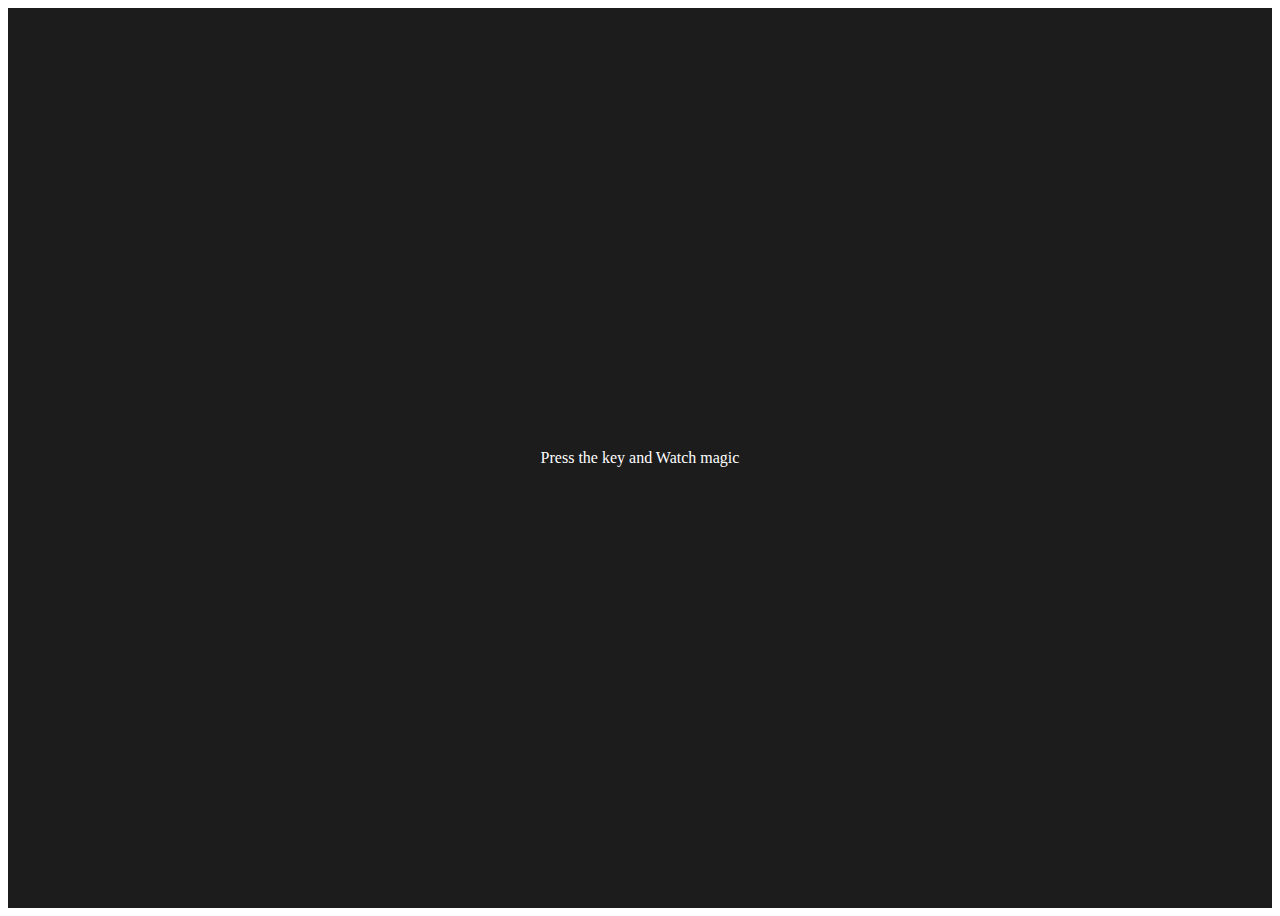
<file: Events/index.html>
<!DOCTYPE html>
<html lang="en">
<head>
  <meta charset="UTF-8">
  <meta name="viewport" content="width=device-width, initial-scale=1.0">
  <title>Document</title>
  <style>
    table,
    th,
    td{
      border: 1px solid  #e7e7e7
    }
    .project{
      background-color: #1c1c1c;
      color: #ffffff;
      display: flex;
      align-items: center;
      justify-content: center;
      text-align: center;
      height: 100vh;
    }
  </style>
</head>
<body>
  <div class="project">
    <div class="insert">
      <div class="key">Press the key and Watch magic

      </div>
    </div>
  </div>
  <script src="script.js">

  </script>
</body>
</html>
</file>
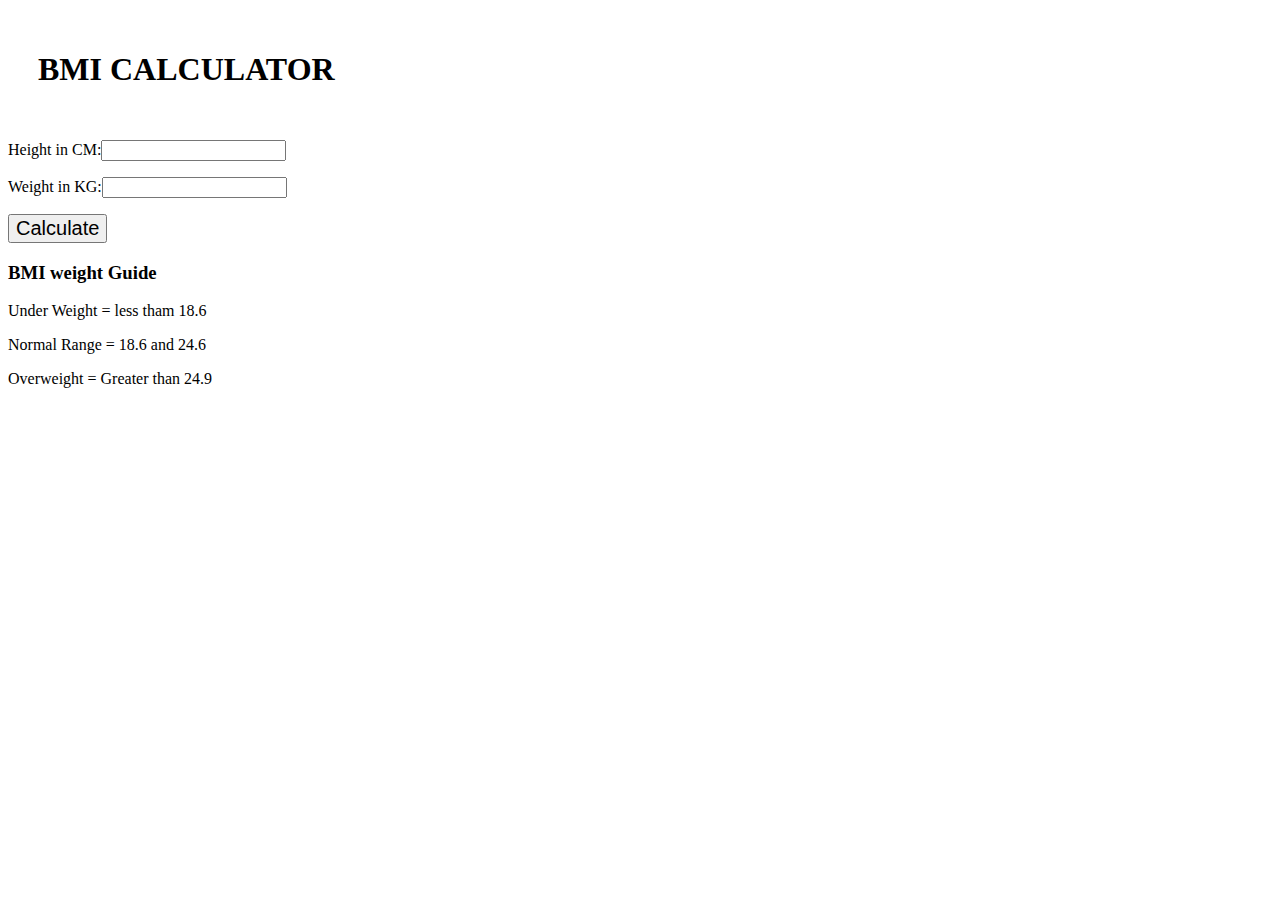
<file: projects/02_project/index.html>
<!DOCTYPE html>
<html lang="en">
<head>
  <meta charset="UTF-8">
  <meta name="viewport" content="width=device-width, initial-scale=1.0">
  <title>Document</title>
  <link rel="stylesheet" href="style.css">
</head>
<body>
    <div class="container">
      <h1 id="cal">BMI CALCULATOR</h1>
      <form>
      <p><label>Height in CM:</label><input type="text"
        id="height"></p>
      <p><label>Weight in KG:</label><input type="text"
        id="weight"></p>
      <button>Calculate</button>
      <div id="results"></div>
      <div id="weight-guide">
        <h3>BMI weight Guide</h3>
        <p>Under Weight = less tham 18.6</p>
        <p>Normal Range = 18.6 and 24.6</p>
        <p>Overweight = Greater than 24.9</p>
      </div>
    </form>
    </div>
    <script src="script.js
    "></script>
</body>
</html>
</file>
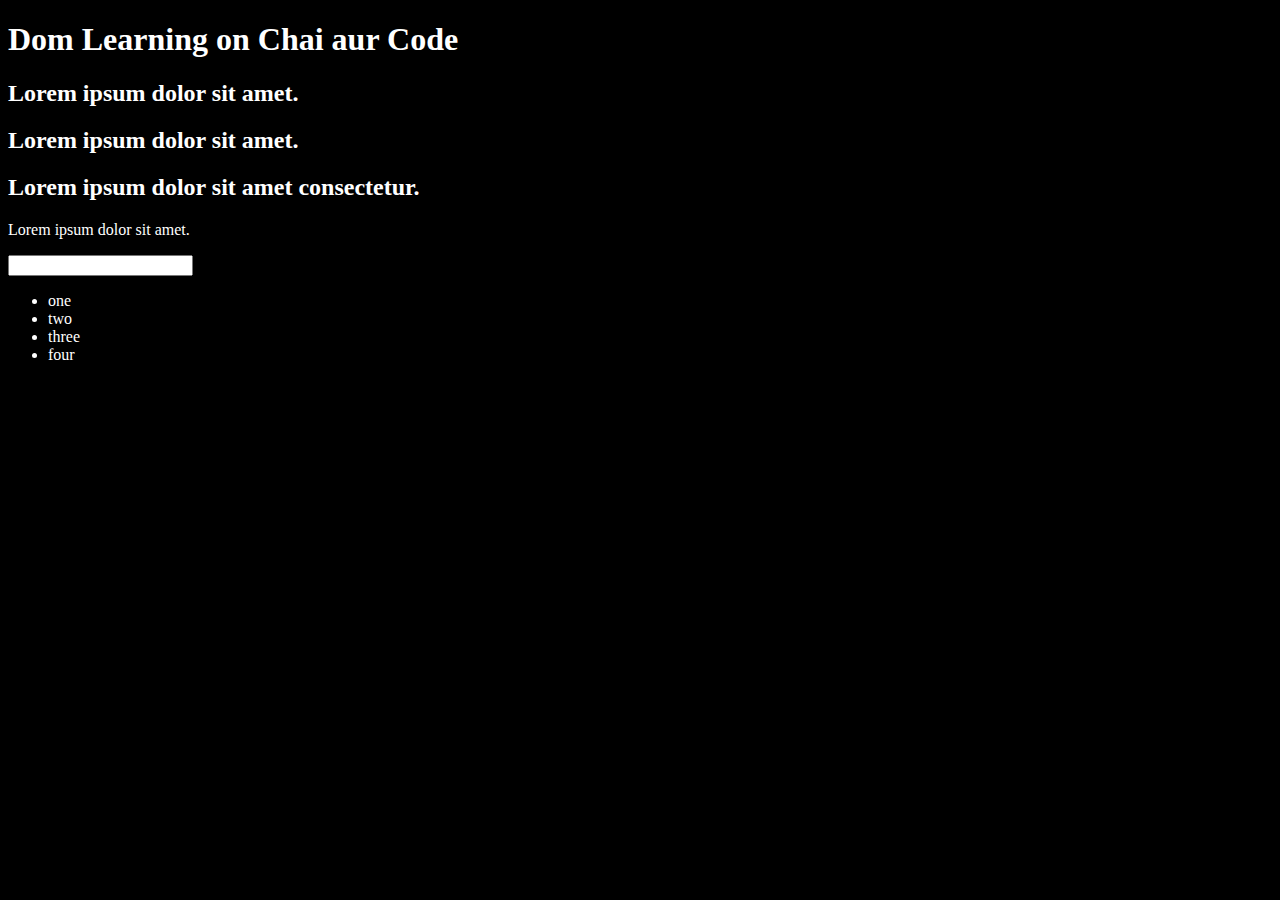
<file: 01_Html/01.html>
<!DOCTYPE html>
<html lang="en">
<head>
  <meta charset="UTF-8">
  <meta name="viewport" content="width=device-width, initial-scale=1.0">
  <title>DOM Learning</title>
  <style>

    .bg-black{
      background-color: black;
      color: white;
    }
  </style>
</head>
<body class="bg-black">
     <div ></div>
     <h1 id="title" class="heading">Dom Learning on Chai aur Code <span style="display: none;">test text</span></h1>
     <h2>Lorem ipsum dolor sit amet.</h2>
     <h2>Lorem ipsum dolor sit amet.</h2>
     <h2>Lorem ipsum dolor sit amet consectetur.</h2>
     <p>Lorem ipsum dolor sit amet.</p>
     <input type="password" name="" id="">

     <ul>
       <li class="List-item">one</li>
       <li class="List-item">two</li>
       <li class="List-item">three</li>
       <li class="List-item">four</li>
      </ul>
</body>
</html>
</file>
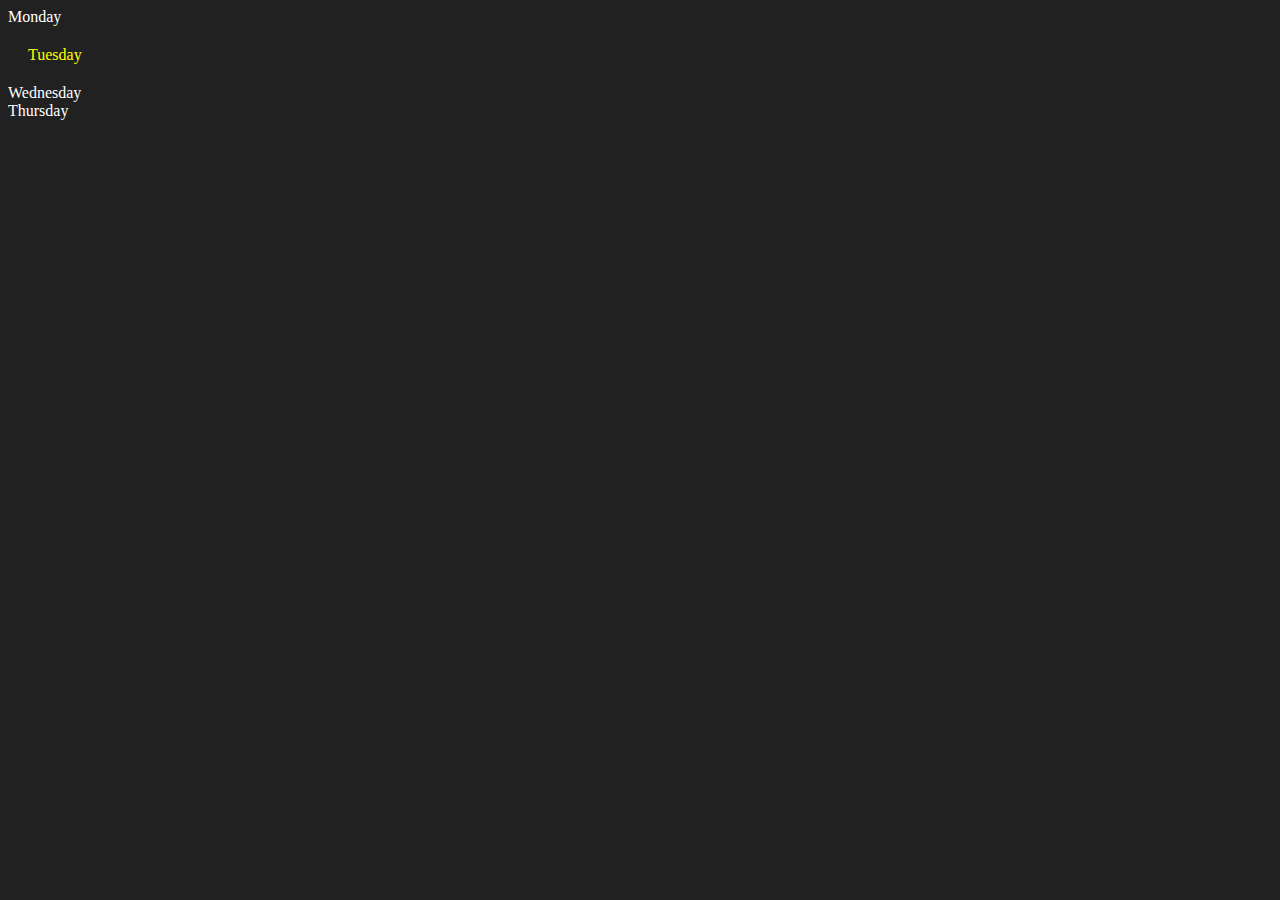
<file: 01_Html/02.html>
<!DOCTYPE html>
<html lang="en">
<head>
  <meta charset="UTF-8">
  <meta name="viewport" content="width=device-width, initial-scale=1.0">
  <title>Document</title>
</head>
<body style="background-color:#212121; color: white">
  <div class="parent">
    <!-- hello -->
         <div class="day">Monday</div>
    <div class="day">Tuesday</div>
    <div class="day">Wednesday</div>
    <div class="day">Thursday</div>
  </div>
</body>
<script>
 const parent = document.querySelector('.parent');
 console.log(parent);
 console.log(parent.children[1].innerHTML);
   
 
//for (let i =0; i<parent.children.length; i++){
  //console.log(parent.children[i].innerHTML)
// }
 parent.children[1].style.color ="yellow"
  parent.children[1].style.padding ="20px"
 // console.log(parent.firstElementChild);
 // console.log(parent.lastElementChild);

 const dayOne = document.querySelector('.day')
 console.log(dayOne)
 console.log(dayOne.parentElement)
 console.log(dayOne.nextElementSibling)

 console.log("NODES: ", parent.childNodes) //NodeList 
</script>
</html>
</file>
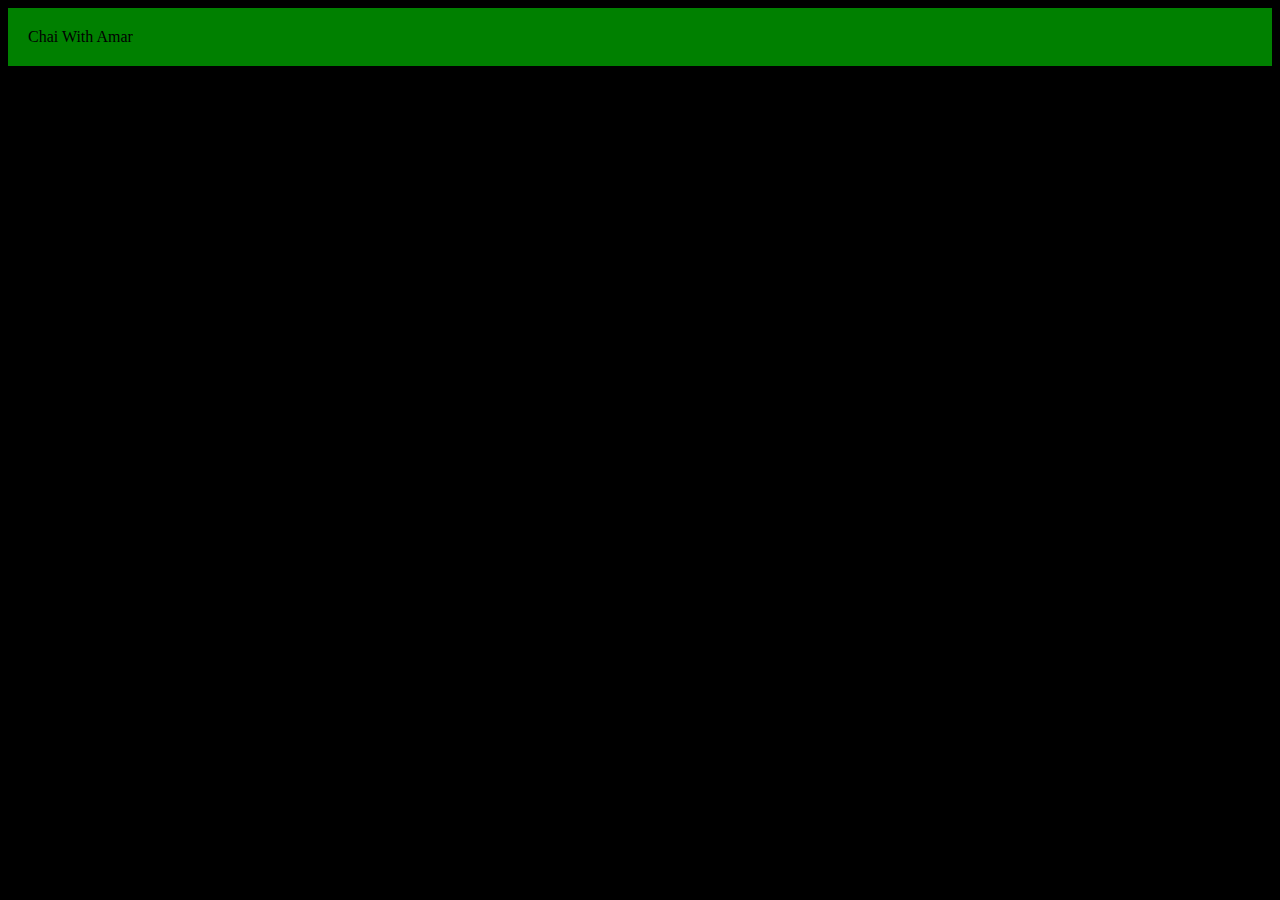
<file: 01_Html/03.html>
<!DOCTYPE html>
<html lang="en">
<head>
  <meta charset="UTF-8">
  <meta name="viewport" content="width=device-width, initial-scale=1.0">
  <title>Code With Amar</title>
</head>
<body style="background-color:black">
  
</body>
<script>

  const div = document.createElement('div')
  console.log(div)
  div.className = "container"
  div.id = Math.round(Math.random() * 10 + 1)
  div.setAttribute("title","genreted title")
  div.style.backgroundColor = "green"
  div.style.padding = "20px"
  //div.innerText ="Chai With Amar"

  const addText = document.createTextNode("Chai With Amar")
  div.appendChild(addText)
  document.body.appendChild(div)
</script>
</html>
</file>
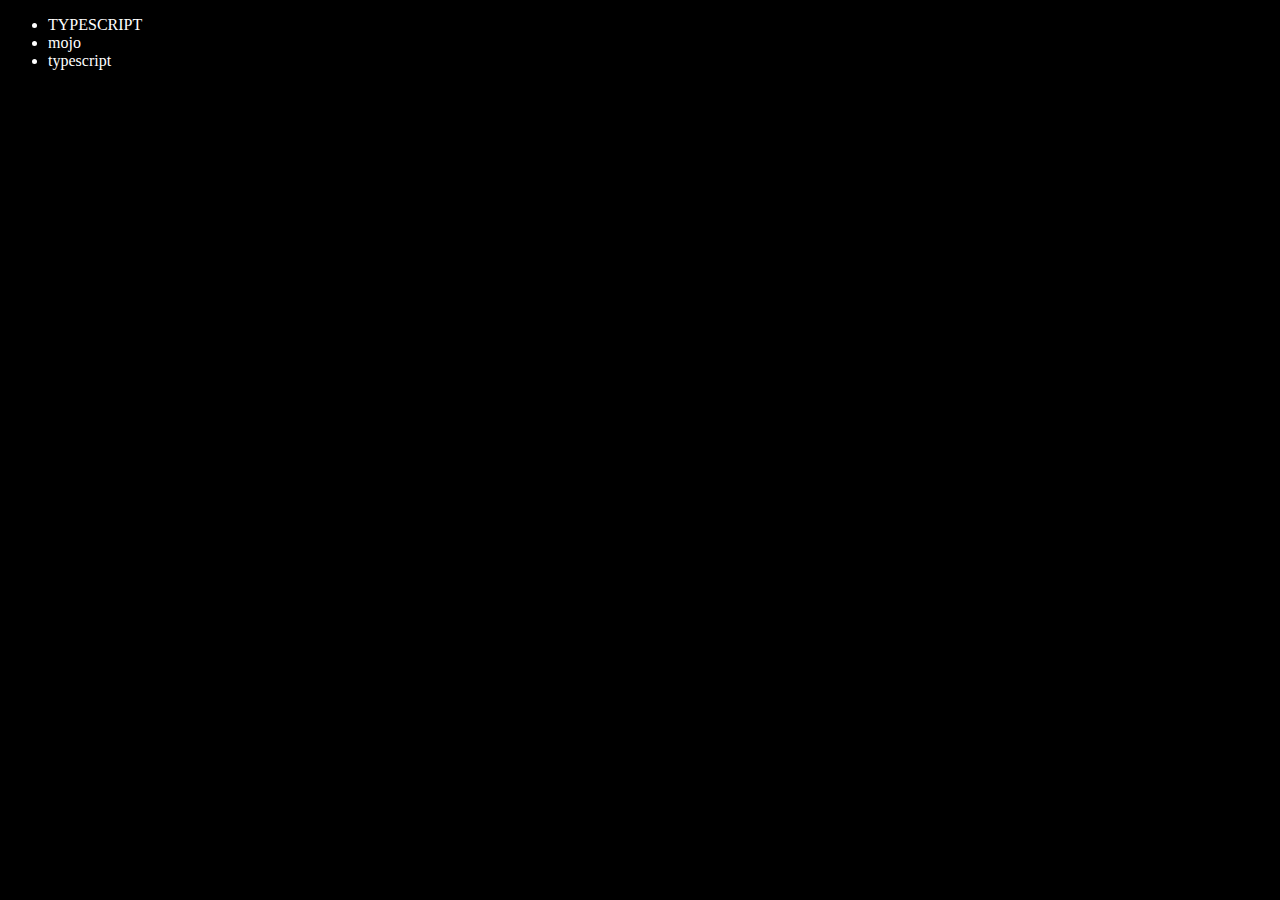
<file: 01_Html/04.html>
<!DOCTYPE html>
<html lang="en">
<head>
  <meta charset="UTF-8">
  <meta name="viewport" content="width=device-width, initial-scale=1.0">
  <title>Code with Amar | DOM</title>
</head>
<body style="background-color: black; color: white">
  <ul class="language">
    <li>JavaScript</li>
  </ul>
</body>
<script>
  function addLanguage(langname){
    const li = document.createElement('li')
    li.innerHTML =` ${langname}`
    document.querySelector('.language').appendChild(li)
  }
  addLanguage("python")

  function addOptiLanguage(langName){
    const li = document.createElement(language)
    li.appendChild(document.createTextNode (langName))
  }
  addLanguage("typescript")
  addLanguage("java")

  //Edit
  const secondLang = document.querySelector("li:nth-child(2)")
  //secondLang.innerHTML ="MOJO"
  console.log(secondLang)


   const newLi = document.createElement('li')
   newLi.textContent ="mojo" 
   secondLang.replaceWith(newLi)

   //edit

   const FirstLang = document.querySelector("li:first-child")
   FirstLang.outerHTML = "<li>TYPESCRIPT</li>"

   //Remove

   const lastLang = document.querySelector("li:last-child")
   lastLang.remove()
</script>

</html>
</file>
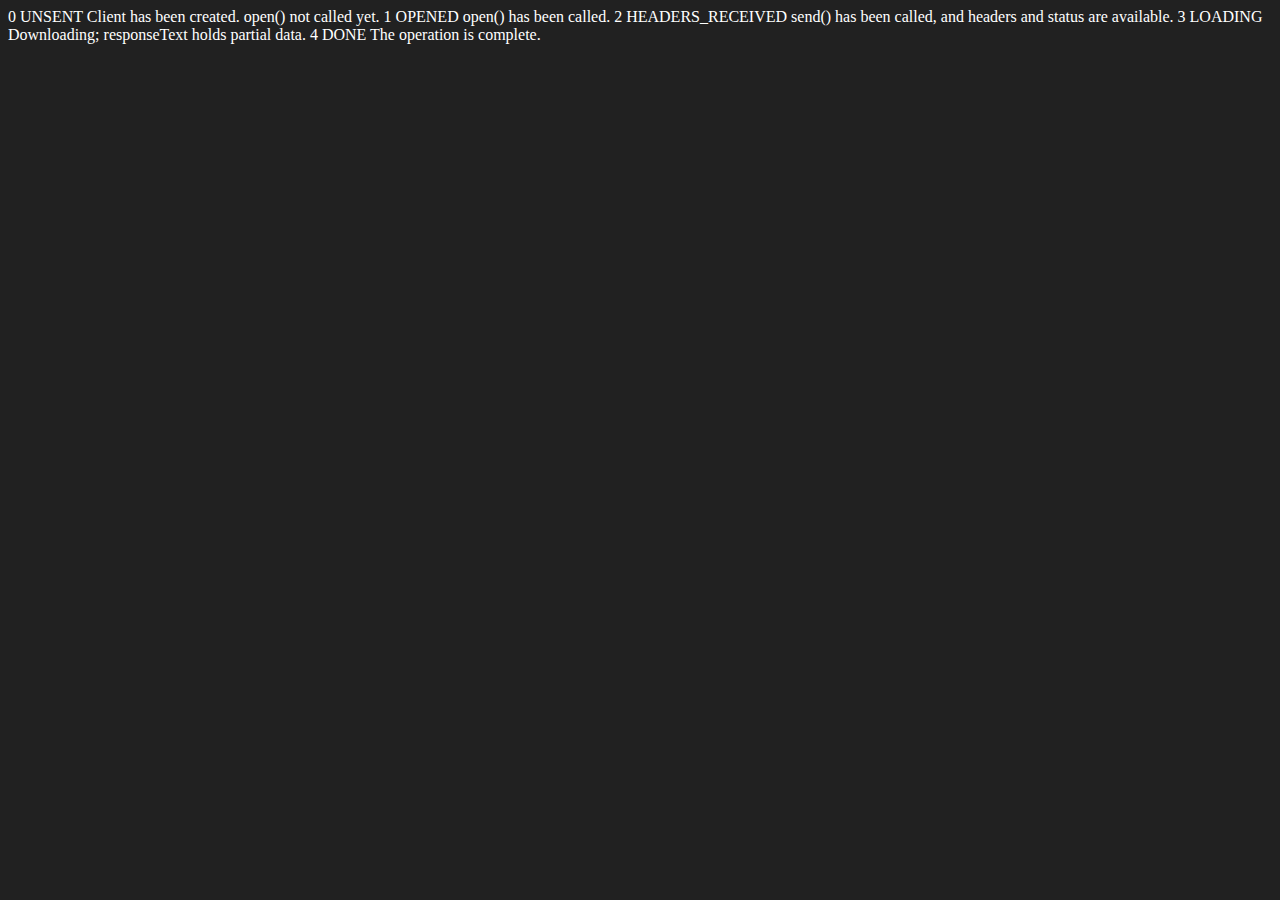
<file: advance_one/Apirequest.html>
<!DOCTYPE html>
<html lang="en">
<head>
  <meta charset="UTF-8">
  <meta name="viewport" content="width=device-width, initial-scale=1.0">
  <title>Document</title>
</head>
<body style="background-color: #212121; color:white;">
  
0	UNSENT	Client has been created. open() not called yet.
1	OPENED	open() has been called.
2	HEADERS_RECEIVED	send() has been called, and headers and status are available.
3	LOADING	Downloading; responseText holds partial data.
4	DONE	The operation is complete.


</body>

<script>
  const requestUrl ='https://www.boredapi.com/api/activity'
  const xhr =new XMLHttpRequest();
  xhr.open('GET', requestUrl)
  xhr.onreadystatechange = function(){

    console.log(xhr.readyState);
    if(xhr.readyState === 4){
      const data = JSON.parse(this.responseText)
      console.log(data.follower);
    }
  }
  //console.log("HERE")
 xhr.send();

  //}
</script>
</html>
</file>
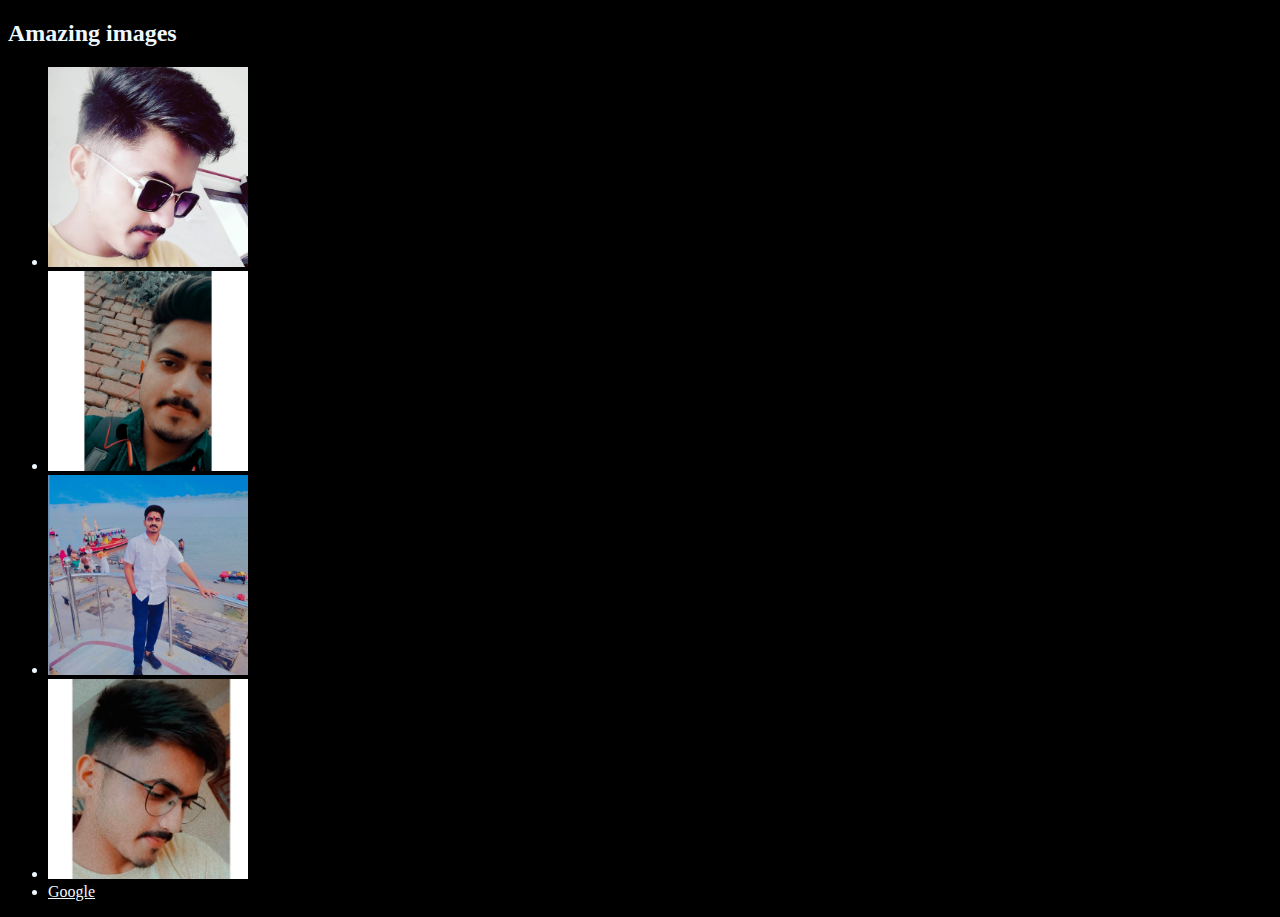
<file: Events/01.html>
<!DOCTYPE html>
<html lang="en">
<head>
  <meta charset="UTF-8">
  <meta name="viewport" content="width=device-width, initial-scale=1.0">
  <title>Document</title>
</head>
<body style="background-color:black; color:aliceblue;">
  <h2>Amazing images</h2>
  <div>
    <ul id="images">
      <li><img width="200px" src="img1.jpg" alt="photoshop" id="photo1"></li>
      <li><img width="200px" src="img2.jpg" alt="" id="photo2"></li>
      <li><img width="200px" src="img3.jpg" alt="" id="photo3"></li>
      <li><img width="200px" src="img4.jpg" alt="" id="photo4"></li>
      <li><a style="color: aliceblue;" href="https://www.google.com" id="=google">Google</a></li>
    </ul>
  </div>
</body>
<script>
  // document.getElementById('photo3').onclick = function(){
    //alert("owl clicked")
 // }

 //document.getElementById('photo4').addEventListener('click', function(){
  //alert('all clicked again')
 //})

 //Notes:
 //attachEvent()
 // jQuery -onEventListener

  //types, timestamp, defaultPrevented, 
 // target, toElement, srcElement, currentTarget,
 // clientX, clientY, screenX, screenY
 //altkey ,ctrlkey, shiftkey, keyCode


 //Event Propogation 

// document.getElementById('images').addEventListener('click', function(e){
  //console.log("clicked inside the ul")
 //},false)     //true->capturing , false->bubbling -

// document.getElementById('photo2').addEventListener('click', function(e){
  //console.log(" photo2 clicked ")
  //e.stopPropagation()
 //},false)
//document.getElementById('#google').addEventListener
// ('click',function(e){
//  e.preventDefault()
//  e.stopPropagation()
//  console.log("google clicked")
//})

document.querySelector('#images').addEventListener
('click', function(e){
 //console.log(e.target.parentNode);
 console.log(e.target.tagName);
 if(e.target.tagName === 'IMG'){
  console.log(e.target.id)


  let removeIt =e.target.parentNode
  removeIt.remove()
  //removeIt.parentNode.removeChild(removeIt)
}


})
</script>
</html>
</file>
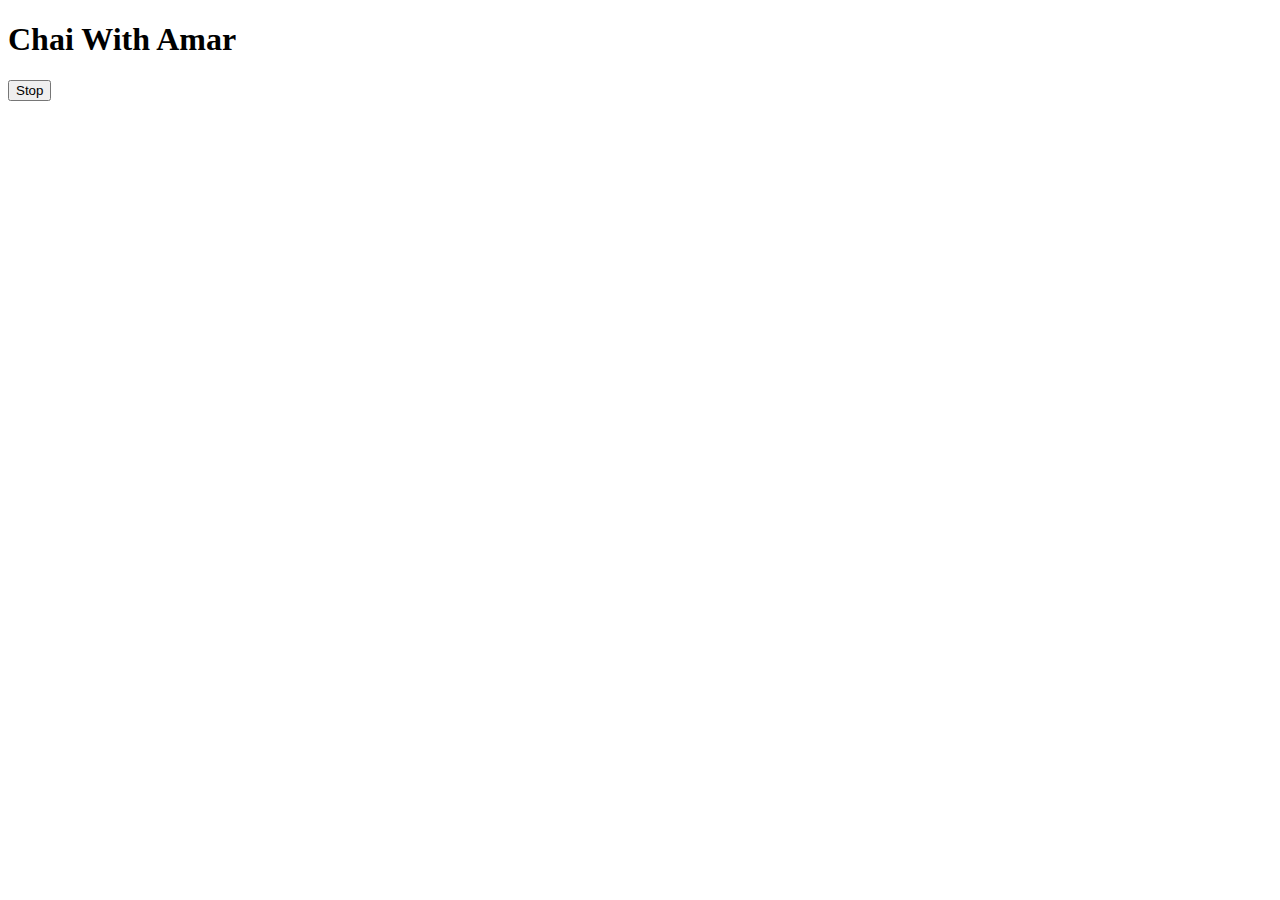
<file: Events/02.html>
<!DOCTYPE html>
<html lang="en">
<head>
  <meta charset="UTF-8">
  <meta name="viewport" content="width=device-width, initial-scale=1.0">
  <title>Document</title>
</head>
<body>
  <h1>Chai With Amar</h1>
  <button id="stop">Stop</button>
</body>
<script>
  const sayAmar=function(){
    console.log("amar")
  }
// setTimeout(sayAmar,2000)
 const changeText = function(){
   document.querySelector('h1').innerHTML
  ="best series"
 }
 const changeMe = setTimeout(changeText,2000)

 document.querySelector('#stop').
 addEventListener('click', function(){
  clearTimeout(changeMe)
  console.log("stooped")
 })

 
</script>
</html>
</file>
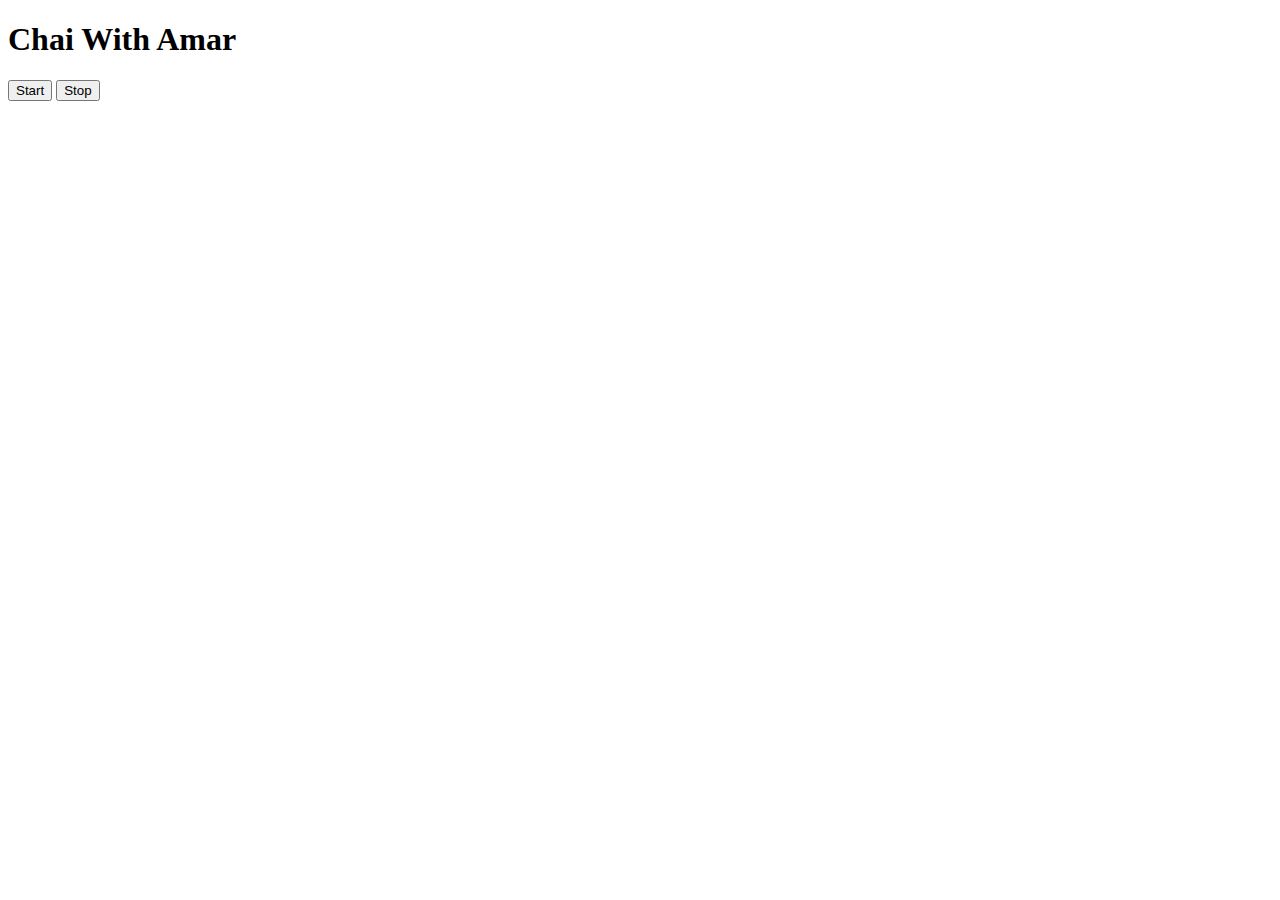
<file: Events/03.html>
<!DOCTYPE html>
<html lang="en">
<head>
  <meta charset="UTF-8">
  <meta name="viewport" content="width=device-width, initial-scale=1.0">
  <title>Document</title>
</head>
<body>
  <h1>Chai With Amar</h1>
  <button id="start">Start</button>
  <button id="stop">Stop</button>
</body>
<script>
  const saydate = function(str){
    console.log(str,Date.now())
  }
 const intervalId = setInterval(saydate,1000,"hi")
 
  //clearInterval(intervalId )

 document.querySelector('#stop').
 addEventListener('click',function(){
 clearTimeout(intervalId)
})
  
  document.querySelector("#start").addEventListener
  ('click',function(){
    setInterval(intervalId)
  })

 

</script>
</html>
</file>
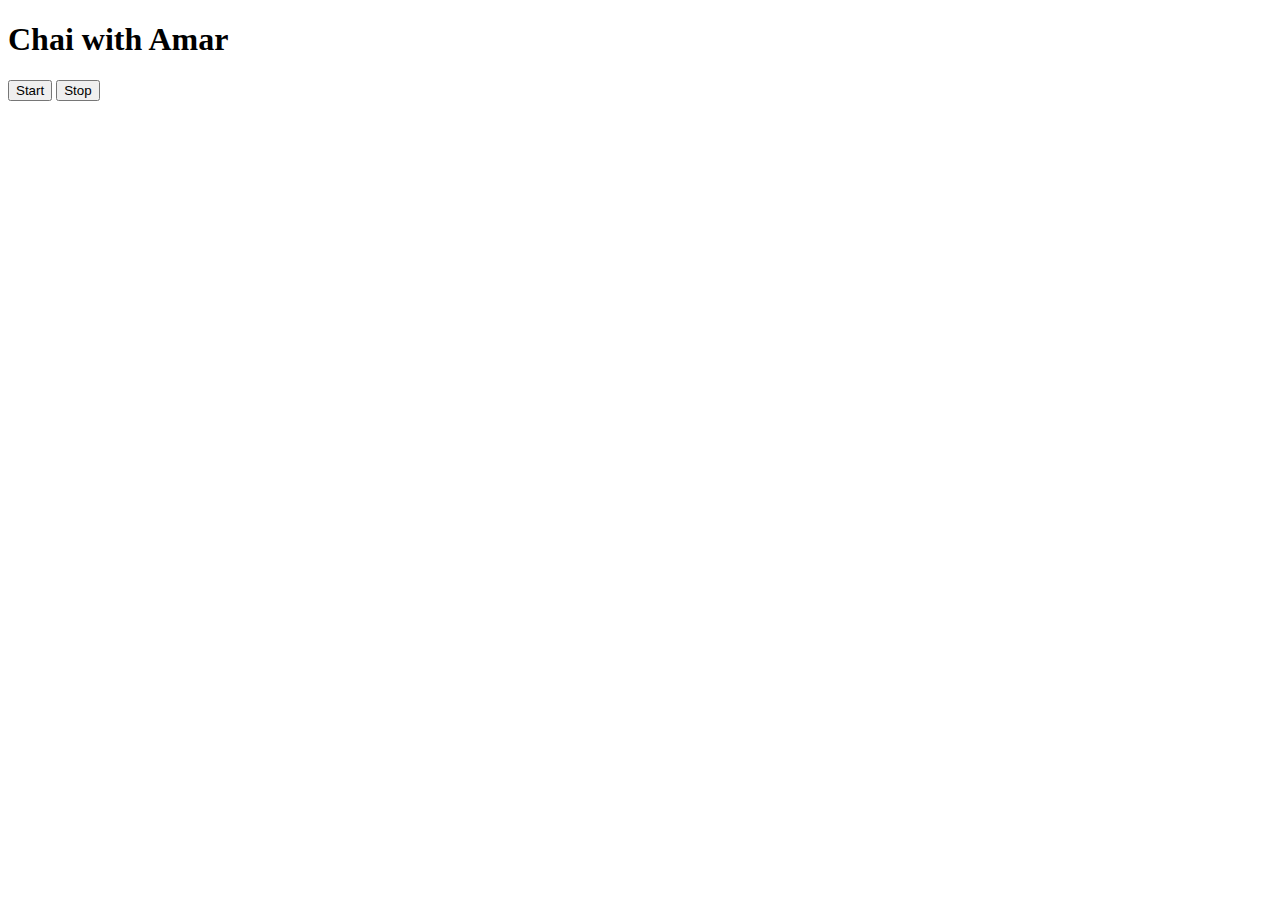
<file: Events/04.html>
<!DOCTYPE html>
<html lang="en">
<head>
  <meta charset="UTF-8">
  <meta name="viewport" content="width=device-width, initial-scale=1.0">
  <title>Document</title>
</head>
<body>
  <h1>Chai with Amar</h1>
  <button id="start">Start</button>
  <button id="stop">Stop</button>
</body>
<script>
  const sayDate = function(str){
    console.log(str,Date.now());
  }
  const intervalId= setInterval(sayDate,1000,"hi")

  clearInterval(intervalId)
</script>
</html>
</file>
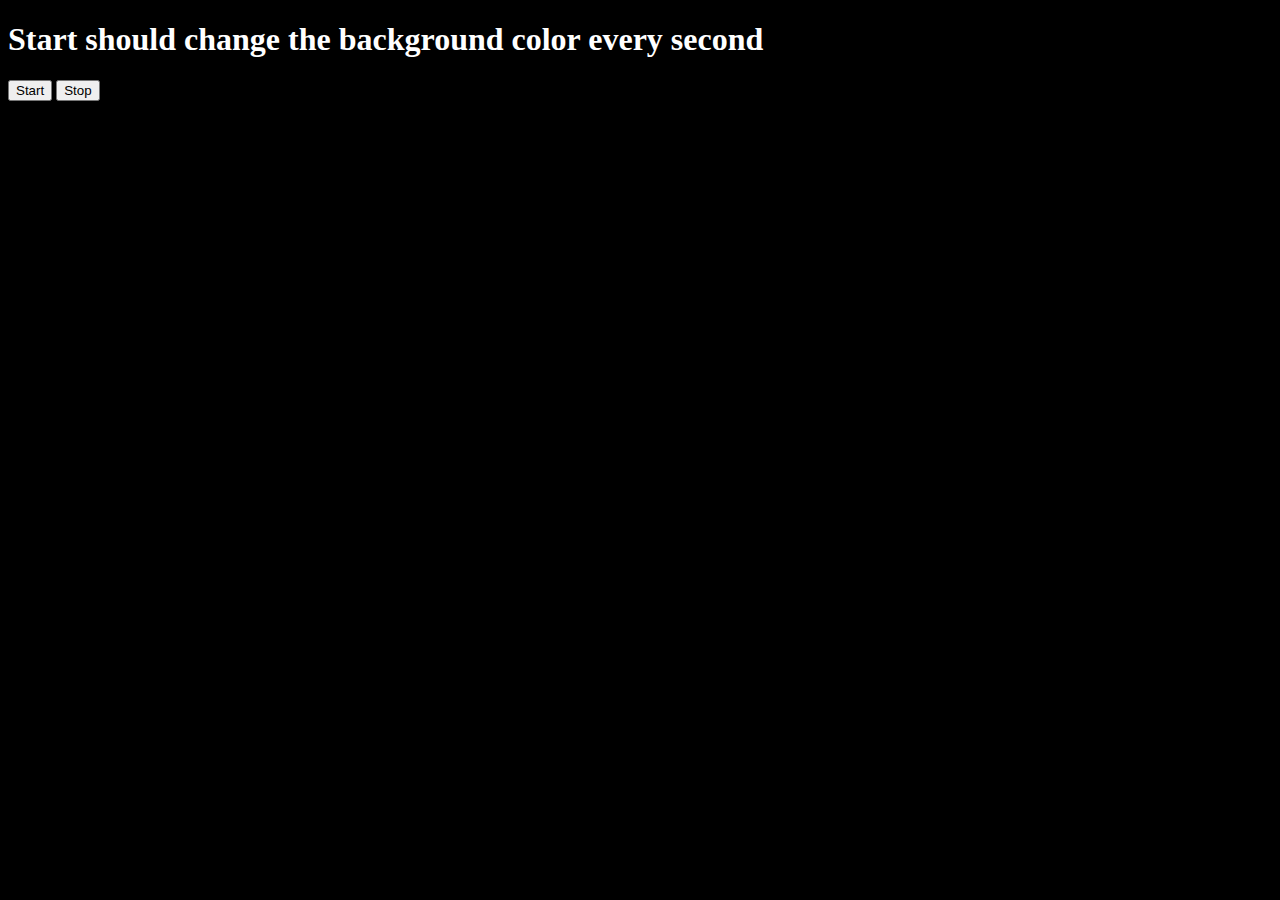
<file: Events/05.html>
<!DOCTYPE html>
<html lang="en">
<head>
  <meta charset="UTF-8">
  <meta name="viewport" content="width=device-width, initial-scale=1.0">
  <title>Document</title>
</head>
<body style="background-color: black;">
  <h1 style="color: white;">Start should change the background color every second</h1>
  <button id="start">Start</button>
  <button id="stop">Stop</button>

  <script src="ChayAurCode.js"></script>
</body>

</html>
</file>
<file: projects/02_project/style.css>
h1{
  padding: 30px;
}
button{
  font-size: 20px;
}
</file>
